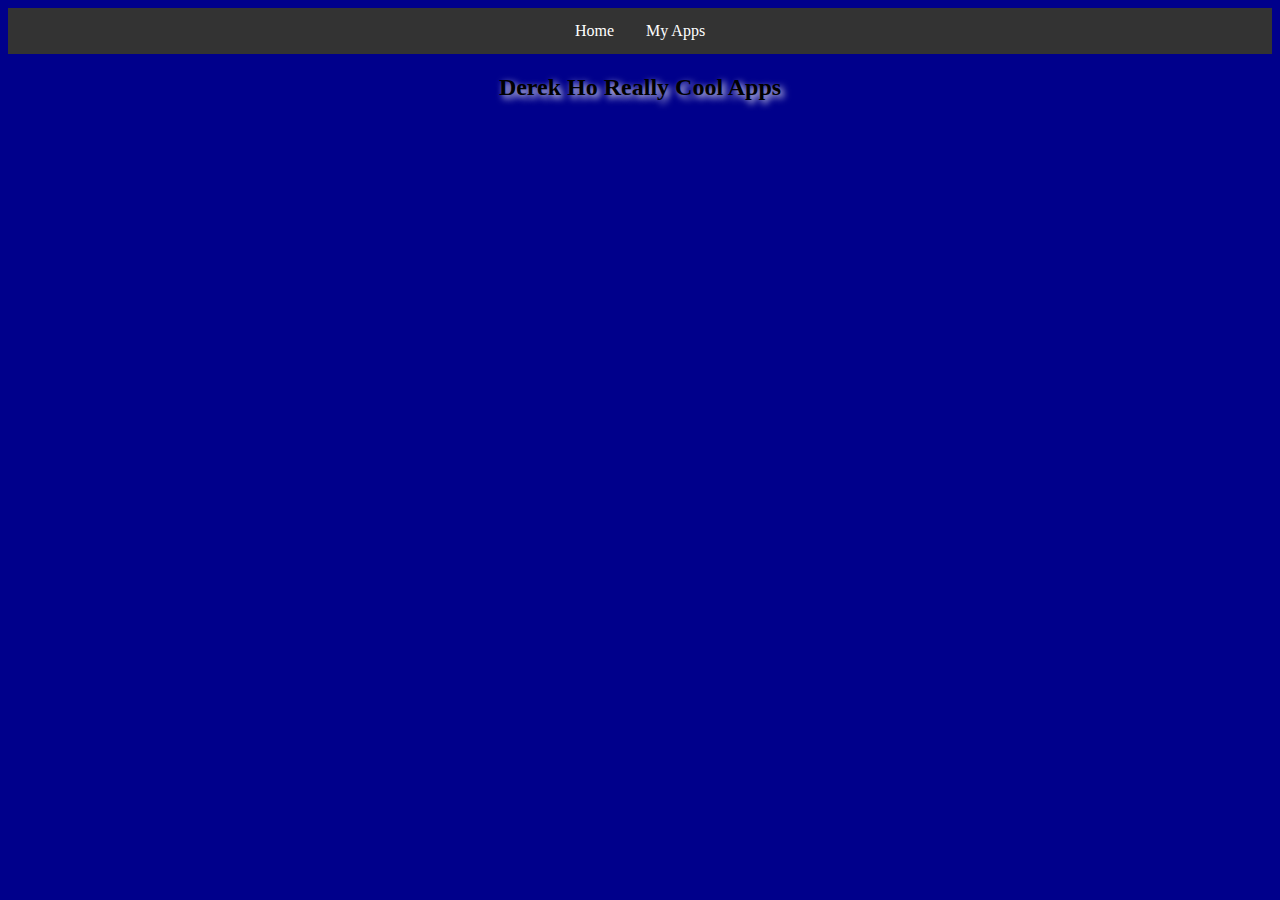
<file: myapps.html>
<!doctype html>
<html>
<head>
<meta charset="utf-8">
<title>index.html</title>
<link href="style.css" rel="stylesheet" type="text/css">
</head>

<body><ul>
  <li><a href="index.html">Home</a></li>
  <li><a href="myapps.html">My Apps</a></li>
</ul>
	<center>
	<h2> Derek Ho Really Cool Apps</h2>
	<iframe width="392" height="620" style="border: 0px;" src="https://studio.code.org/projects/applab/Cj0tNeEz1IihqhDH2S-w4ltNSKqvsHM-fadvvODDhTY/embed"></iframe>
	<iframe width="392" height="620" style="border: 0px;" src="https://studio.code.org/projects/applab/tGi_2jloF3_tZUvH5WahgHjjppDrpV7iWbpoXRISaCI/embed"></iframe>
		</center>
</body>
</html>
</file>
<file: style.css>
@charset "utf-8";

body{
	background-color: darkblue
}
ul {
  list-style-type: none;
  margin: 0;
  padding: 0;
  background-color: #333333;
  display: flex;
  justify-content: center;
}

ul li a {
  display: block;
  color: white;
  padding: 14px 16px;
  text-decoration: none;
}
img{
	width: 500px
}

img:hover {
	border:dotted purle 5px;
	border-radis: 50%;
	width: 300px;
}
h2 {
	text-shadow: 3px 3px 7px white;
}
</file>
